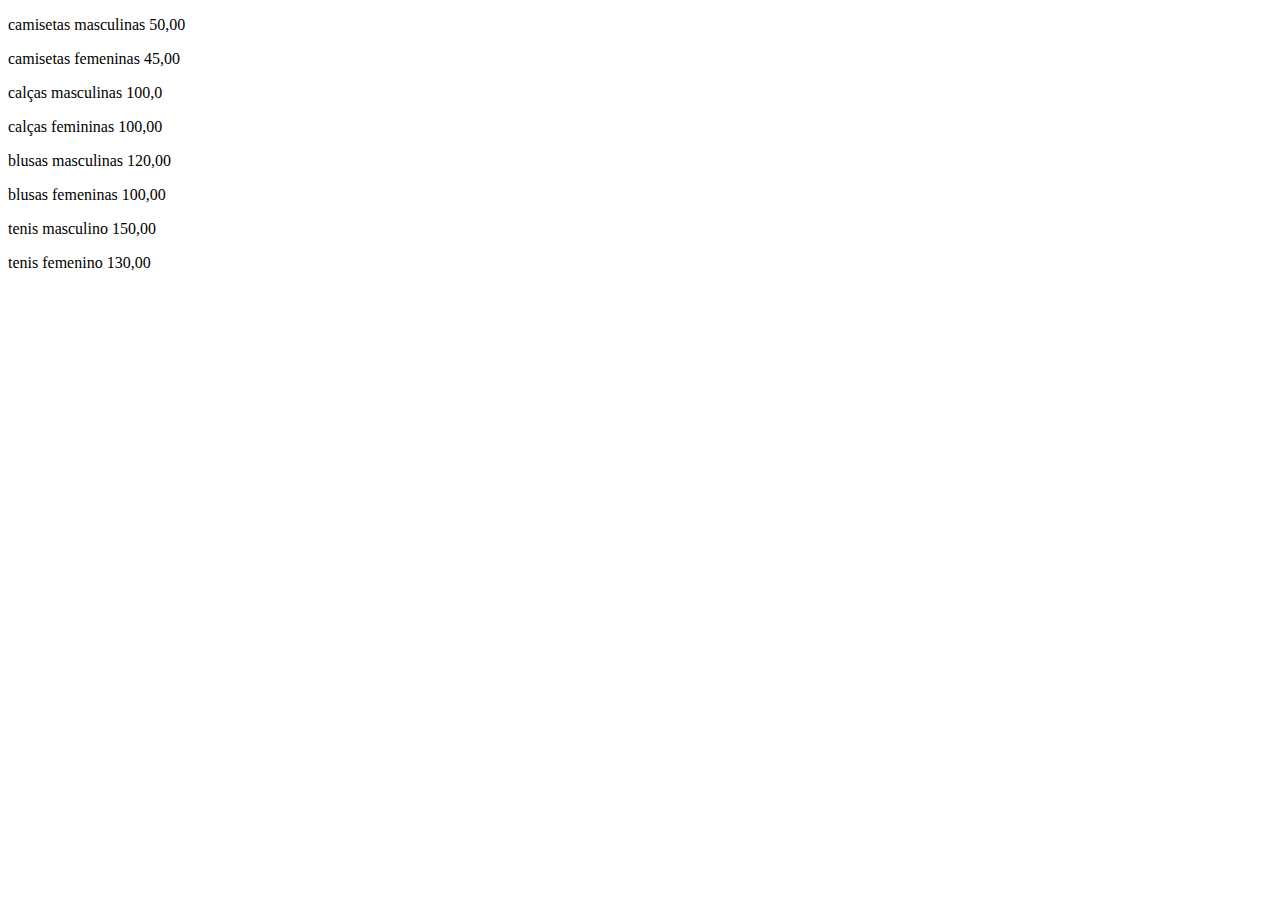
<file: produtos.html>
<!DOCTYPE html>
<html lang="en">
<head>
    <meta charset="UTF-8">
    <meta http-equiv="X-UA-Compatible" content="IE=edge">
    <meta name="viewport" content="width=device-width, initial-scale=1.0">
    <title>Document</title>
</head>
<body>
    <p>camisetas masculinas 50,00<p/>
   <p> camisetas femeninas 45,00</p>
    <p> calças masculinas 100,0</p>  
     <p> calças femininas 100,00</p>  
        <p>blusas masculinas 120,00</p>
    <p> blusas femeninas 100,00</p>  
     <p> tenis masculino 150,00</p>  
       <p>tenis femenino 130,00</p> 
</body>
</html>
</file>
